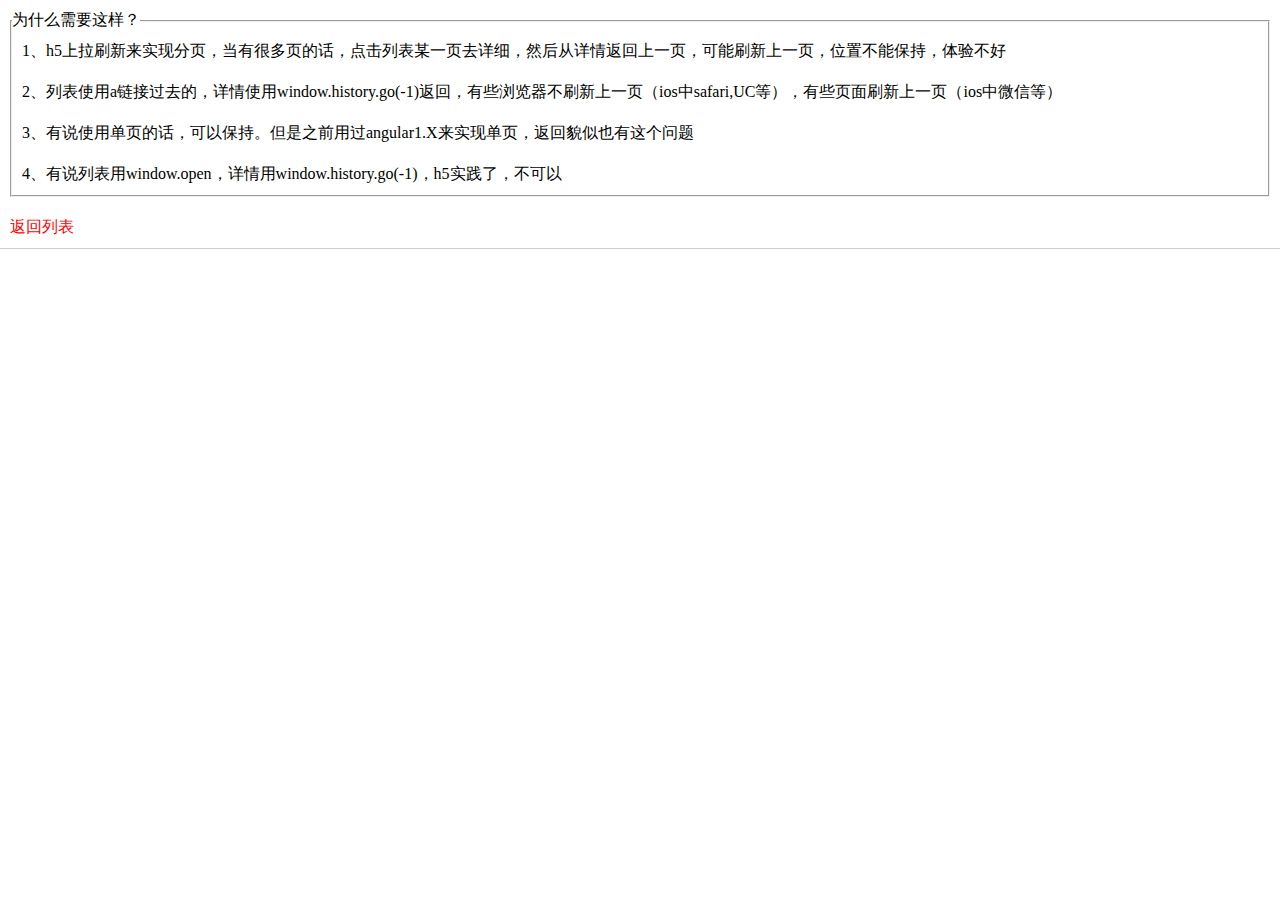
<file: detail.html>
<!DOCTYPE html>
<html>
    <head>
        <meta charset="UTF-8">
        <meta name="keywords" content="" >
        <meta name="description" content="">
        <meta content="yes" name="apple-mobile-web-app-capable" />
        <meta content="yes" name="apple-touch-fullscreen" />
        <meta name="full-screen" content="yes">
        <meta name="x5-fullscreen" content="true" />
        <meta name="screen-orientation" content="portrait">
        <meta name="x5-orientation" content="portrait">
        <meta content="telephone=no,email=no" name="format-detection" />
        <meta content="width=device-width, initial-scale=1.0, maximum-scale=1.0, user-scalable=0" name="viewport">
        <link rel="shortcut icon" href="/favicon.ico" type="image/x-icon" />
        <link rel="stylesheet" href="demo.css">
        <title>详情返回列表，保持原有列表位置，而不是重新刷新</title>
    </head>
    <body>
        <fieldset>
            <legend>为什么需要这样？</legend>
            <p>1、h5上拉刷新来实现分页，当有很多页的话，点击列表某一页去详细，然后从详情返回上一页，可能刷新上一页，位置不能保持，体验不好</p>
            <p>2、列表使用a链接过去的，详情使用window.history.go(-1)返回，有些浏览器不刷新上一页（ios中safari,UC等），有些页面刷新上一页（ios中微信等）</p>
            <p>3、有说使用单页的话，可以保持。但是之前用过angular1.X来实现单页，返回貌似也有这个问题</p>
            <p>4、有说列表用window.open，详情用window.history.go(-1)，h5实践了，不可以</p>
        </fieldset>
        <a href="javascript:window.history.go(-1)" class="back">返回列表</a>
    </body>
</html>
</file>
<file: demo.css>
*{
    margin: 0;
    padding: 0;
}
ul,li{
    list-style: none;
}
a{
    text-decoration: none;
    color: #424242;
    display: block;
    padding: 10px;
    border-bottom: solid 1px #ccc;
}
#loading{
    display: none;
    width: 100px;
    line-height: 30px;
    position: fixed;
    left: 50%;
    top:50%;
    margin-left:-50px;
    margin-top: -15px;
    text-align: center;
    background:rgba(0,0,0,.6);
    color: #fff;
    border-radius: 4px;
}
fieldset{
    margin: 10px;
}
p{
    padding: 10px;
}
.back{
    color: red;
    
}
</file>
